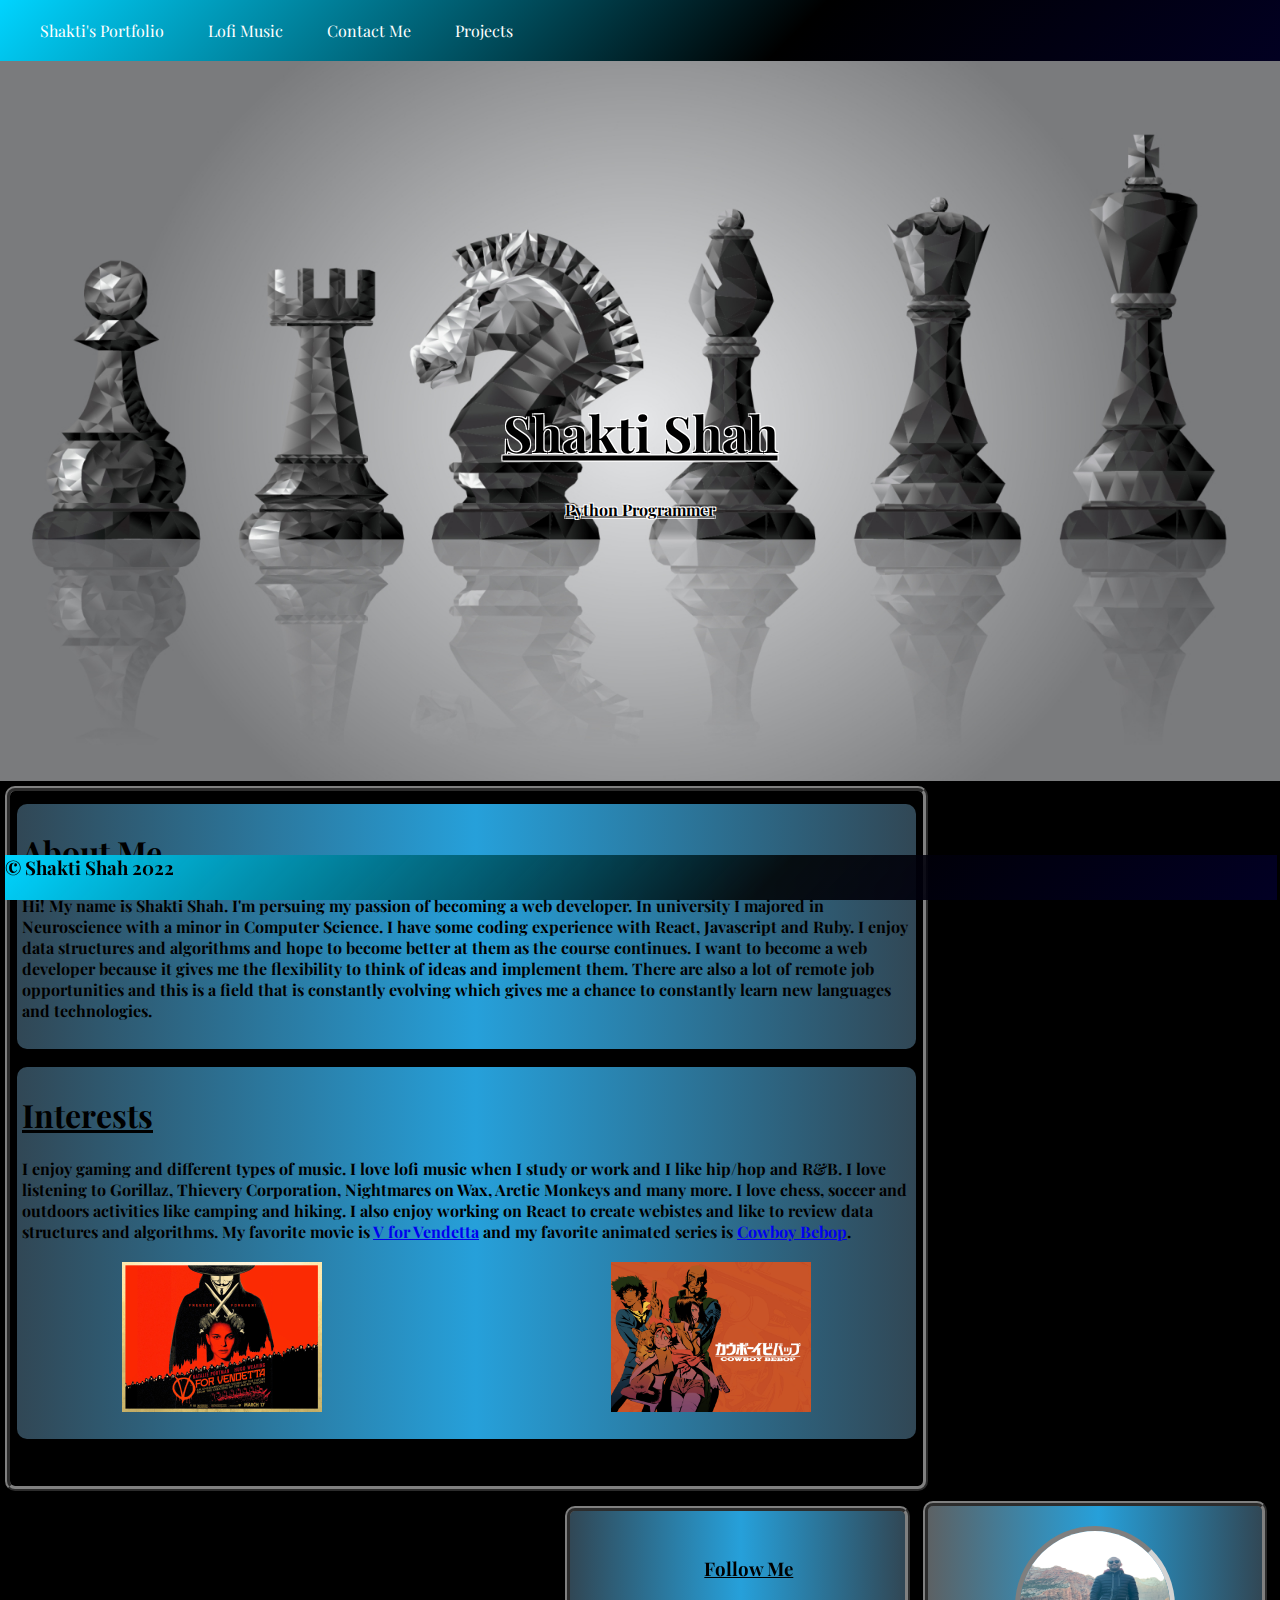
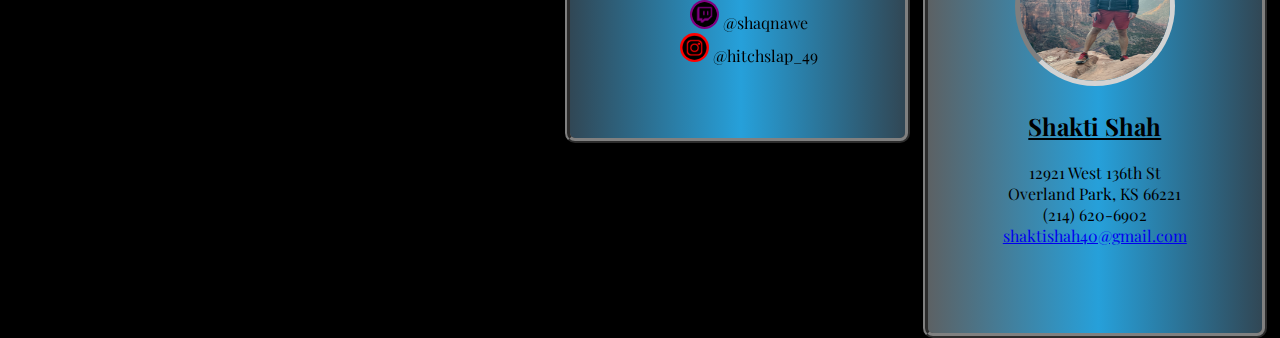
<file: index.html>
<!DOCTYPE html>
<html lang="en">
<head>
    <meta charset="UTF-8">
    <meta http-equiv="X-UA-Compatible" content="IE=edge">
    <meta name="viewport" content="width=device-width, initial-scale=1.0">
    <link rel="stylesheet" href="css/style.css">
    <link rel="preconnect" href="https://fonts.googleapis.com">
    <link rel="preconnect" href="https://fonts.gstatic.com" crossorigin>
    <link href="https://fonts.googleapis.com/css2?family=Playfair+Display:ital@1&display=swap" rel="stylesheet">
    <title>Portfolio</title>
</head>
<body>
    <nav>
        <ul>
            <li>Shakti's Portfolio</li>
            <li><a href="https://www.youtube.com/watch?v=5qap5aO4i9A" target="_blank">Lofi Music</a></li>
            <li><a href="contact.html">Contact Me</a></li>
            <li><a href="projects.html">Projects</a></li>
        </ul>
    </nav>
    <div class="hero-image">
        <div class="hero-text">
            <h1 style="font-size:50px">Shakti Shah</h1>
            <p>Python Programmer</p>
        </div>
    </div>
    <main class="main">
        <div id="about">
            <article>
                <h1><u>About Me</u></h1>
                <strong>Hi! My name is Shakti Shah. I'm persuing my passion of becoming a web developer.
                    In university I majored in Neuroscience with a minor in Computer Science.
                    I have some coding experience with React, Javascript and Ruby.
                    I enjoy data structures and algorithms and hope to become better at them as the course continues.
                    I want to become a web developer because it gives me the flexibility to think of ideas and implement them.
                    There are also a lot of remote job opportunities and this is a field that is constantly evolving which
                    gives me a chance to constantly learn new languages and technologies.
                </strong>
            </article>
        </div>
        <div id="interests">
            <article>
                <h1><u>Interests</u></h1>
                <strong>
                    I enjoy gaming and different types of music. I love lofi music when I study or work and I like hip/hop and R&B.
                    I love listening to Gorillaz, Thievery Corporation, Nightmares on Wax, Arctic Monkeys and many more. I love chess, soccer and outdoors activities like camping and hiking.
                    I also enjoy working on React to create webistes and like to review data structures and algorithms.
                    My favorite movie is <a href="https://www.imdb.com/title/tt0434409/" target="_blank"><u>V for Vendetta</u></a> and my favorite animated series 
                    is <a href="https://www.imdb.com/title/tt0213338/?ref_=fn_al_tt_2" target="_blank">Cowboy Bebop</a>.
                    <div>
                        <img id="vendetta" src="images/vendetta.jpeg">
                    </div>
                    <div>
                        <img id="cowboy" src="images/cowboybebop.jpeg">
                    </div>
                </strong>
            </article>
        </div>
        <div class="footer">
            <footer>
                <div>
                    <h3>&copy Shakti Shah 2022</h3>
                </div>
            </footer>
        </div>
    </main>
    <div id="side">
        <article class="side">
            <img id="profile-image" src="images/profile.jpeg">
                <div id="profile-details">
                    <h2><u>Shakti Shah</u></h2>
                    <ul>
                        <li>12921 West 136th St</li>
                        <li>Overland Park, KS 66221</li>
                        <li>(214) 620-6902</li>
                        <li><a href="mailto:shaktishah40@gmail.com">shaktishah40@gmail.com</a></li>
                    </ul>
                </div>
        </article>
    </div>
    <div class="social">
        <article id="social">
            <h3><u>Follow Me</u></h3>
            <ul>
                <li><a href="https://www.twitch.tv/shaqnawe" target="_blank"><img id="twitch" src="images/twitch.png"></a>  @shaqnawe</li>
                <li><a href="https://www.instagram.com/hitchslap_49" target="_blank"><img id="ig" src="images/instagram.png"></a>   @hitchslap_49</li>
            </ul>
        </article>
    </div>
</body>
</html>
</file>
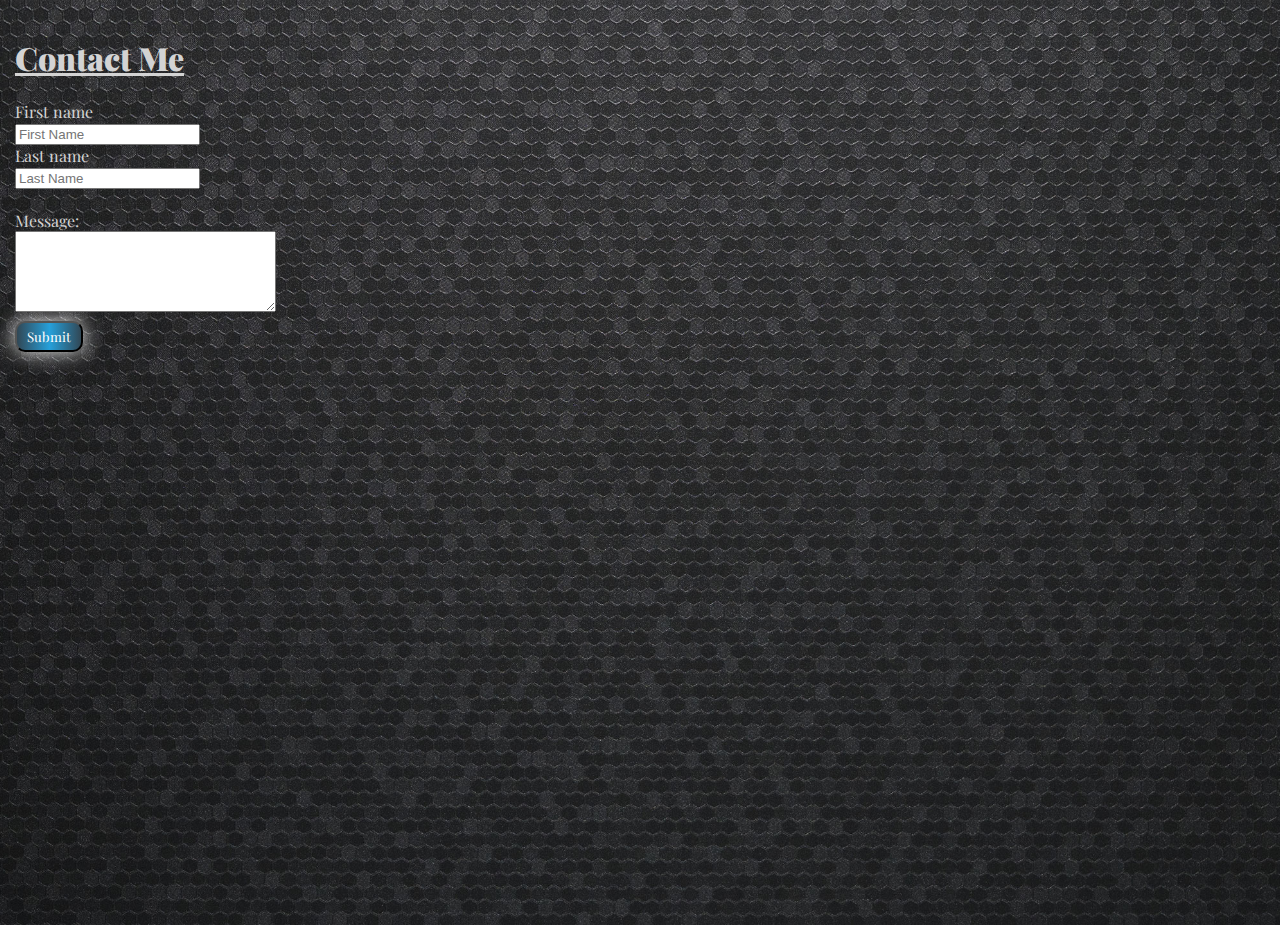
<file: contact.html>
<!DOCTYPE html>
<html lang="en">
<head>
    <meta charset="UTF-8">
    <meta http-equiv="X-UA-Compatible" content="IE=edge">
    <meta name="viewport" content="width=device-width, initial-scale=1.0">
    <link rel="stylesheet" href="css/style.css">
    <link rel="preconnect" href="https://fonts.googleapis.com">
    <link rel="preconnect" href="https://fonts.gstatic.com" crossorigin>
    <link href="https://fonts.googleapis.com/css2?family=Playfair+Display:ital@1&display=swap" rel="stylesheet">
    <title>Contact</title>
</head>
<body>
    <div class="contact">
        <h1><strong><u>Contact Me</u></strong></h1>
        <form>
            <label for="fname">First name</label><br>
            <input type="text" id="fname" name="fname" placeholder="First Name"><br>
            <label for="lname">Last name</label><br>
            <input type="text" id="lname" name="lname" placeholder="Last Name"><br><br>
            <label for="message">Message:</label><br>
            <textarea name="message" rows="5" cols="30"></textarea><br>
            <button id="button" type="submit">Submit</button>
          </form> 
    </div>
</body>
</html>
</file>
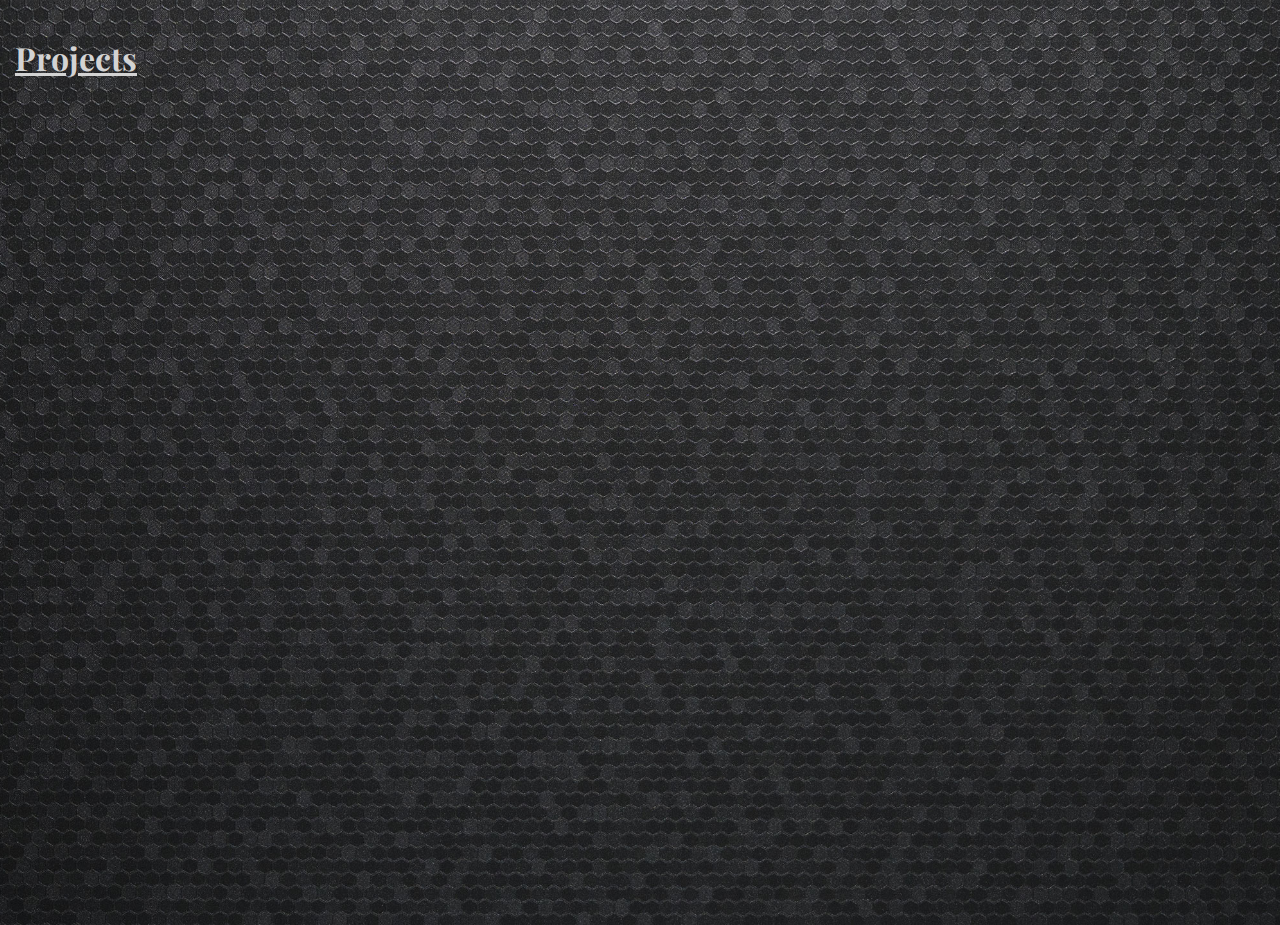
<file: projects.html>
<!DOCTYPE html>
<html lang="en">
<head>
    <meta charset="UTF-8">
    <meta http-equiv="X-UA-Compatible" content="IE=edge">
    <meta name="viewport" content="width=device-width, initial-scale=1.0">
    <link rel="stylesheet" href="css/style.css">
    <link rel="preconnect" href="https://fonts.googleapis.com">
    <link rel="preconnect" href="https://fonts.gstatic.com" crossorigin>
    <link href="https://fonts.googleapis.com/css2?family=Playfair+Display:ital@1&display=swap" rel="stylesheet">
    <title>Projects</title>
</head>
<body>
    <div class="projects">
        <h1><u>Projects</u></h1>
    </div>
</body>
</html>
</file>
<file: css/style.css>
body, html{
    height: 100%;
    margin: 0px;
    background-color: black;
}
body {
    height: 100%;
}
nav li{
    display: inline;
    margin: 20px;
    color: white;
    font-family: 'Playfair Display', serif;
}
nav ul {
    background: rgb(2,0,36);
    background: linear-gradient(315deg, rgba(2,0,36,1) 0%, rgba(0,0,0,0.8589810924369747) 40%, rgba(0,212,255,1) 100%);
    margin: 0;
    list-style-type: none;
    width: 100%;
    padding: 20px;
}
nav {
    display: block;
}
nav a {
    text-decoration: none;
    color: white;
}
nav a:hover {
    color: black;
}
.main {
    float: left;
    height: 75%;
    border: 5px ridge grey;
    border-radius: 10px;
    padding: 10px 2px 10px 2px;
    width: 71%;
    margin: 5px 0px 5px 5px;
    font-family: 'Playfair Display', serif;
    background-color: black;
}
#about {
    height: 25vh;
    padding: 5px 5px 15px 5px;
    border: solid 2px ridge;
    border-radius: 10px;
    margin: 3px 5px;
    color: black;
    background-image: linear-gradient(to right, #314755 0%, #26a0da  51%, #314755  100%);
}
#interests {
    height: 25vh;
    padding: 5px 5px 142px 5px;
    border: solid 2px ridge;
    border-radius: 10px;
    margin: 18px 5px 10px 5px;
    color: black;
    background-image: linear-gradient(to right, #314755 0%, #26a0da  51%, #314755  100%);
}
#vendetta {
    height: 150px;
    width: 200px;
    float: left;
    margin: 20px 10px 5px 100px;
}
#cowboy {
    height: 150px;
    width: 200px;
    float: right;
    margin: 20px 100px 5px 5px;
}
.hero-image {
    background-image: url(../images/chess.jpeg);
    height: 80%;
    background-repeat: no-repeat;
    background-size: cover;
    background-position: center;
}
.hero-text{
    color: black;
    text-align: center;
    position: absolute;
    top: 50%;
    left: 50%;
    transform: translate(-50%, -50%);
}
.hero-text h1, p {
    color: black;
    text-decoration: underline;
    font-weight: bold;
    font-family: 'Playfair Display', serif;
    text-shadow: -1px 1px 0 white,
                          1px 1px 0 white,
                         1px -1px 0 white,
                        -1px -1px 0 white;
}
#main-profile-image {
    float: right;
    width: 250px;
    height: 250px;
    border-radius: 10px;
    border: 5px inset white;
}
#profile-image {
    width: 150px;
    height: 150px;
    border-radius: 50%;
    border: 5px inset lightgrey;
}
#side {
    width: 23%;
    float: right;
    text-align: center;
    margin: 5px 13px 5px 0px;
    border: 5px ridge grey;
    height: 43%;
    padding: 20px;
    border-radius: 10px;
    background-image: linear-gradient(to right, #5c6164 0%, #26a0da  51%, #314755  100%);
    font-family: 'Playfair Display', serif;
}
.side ul {
    list-style: none;
    padding-left: 0px;
}
.social {
    width: 23%;
    float: right;
    text-align: center;
    margin: 10px 13px 5px 0px;
    border: 5px ridge grey;
    height: 20.8%;
    padding: 20px;
    border-radius: 10px;
    background-image: linear-gradient(to right, #314755 0%, #26a0da  51%, #314755  100%);
    font-family: 'Playfair Display', serif;
}
.social ul {
    list-style: none;
    padding-left: 0px;
}
#social {
    width: 50%;
    height: 50%;
    border-radius: 10%;
    margin: 25px 5px 5px 80px;
    padding: 0px 5px 5px 5px;
    color: black;
    text-align: center;
    position: relative;
    font-family: 'Playfair Display', serif;
    text-decoration: none;
}
#twitch {
    height: 25px;
    width: 25px;
    padding: 2px;
    background-color: purple;
    border-radius: 50%;
}
#ig {
    height: 25px;
    width: 25px;
    padding: 2px;
    background-color: red;
    border-radius: 50%;
}
.contact{
    background-image: url(../images/honeycomb.jpg);
    background-repeat: no-repeat;
    background-size: cover;
    background-position: center;
    height: 100vh;
    color: lightgray;
    font-family: 'Playfair Display', serif;
    padding: 15px 0px 10px 15px;
}
.projects{
    background-image: url(../images/honeycomb.jpg);
    background-repeat: no-repeat;
    background-size: cover;
    background-position: center;
    height: 100vh;
    color: lightgray;
    font-family: 'Playfair Display', serif;
    padding: 15px 0px 10px 15px;
}

#button {
    background-image: linear-gradient(to right, #314755 0%, #26a0da  51%, #314755  100%);
    margin: 5px 0px 0px 0px;
    padding: 5px 10px;
    text-align: center;
    transition: 0.5s;
    background-size: 100% auto;
    color: white;            
    box-shadow: 0 0 20px #eee;
    border-radius: 10px;
    display: block;
    font-family: 'Playfair Display', serif;
}
    
#button:hover {
    background-position: right center; /* change the direction of the change here */
    color: #fff;
    text-decoration: none;
}
.footer {
    width: 140%;
    background: linear-gradient(315deg, rgba(2,0,36,1) 0%, rgba(0,0,0,0.8589810924369747) 40%, rgba(0,212,255,1) 100%);
    height: 5vh;
    display: block;
    bottom: 0;
    clear: both;
    position: sticky;
    font-family: 'Playfair Display', serif;
    margin: 25px 0px 0px -7px;
}
footer div {
    text-align: left;
    color: black;
    justify-content: center;
}
</file>
